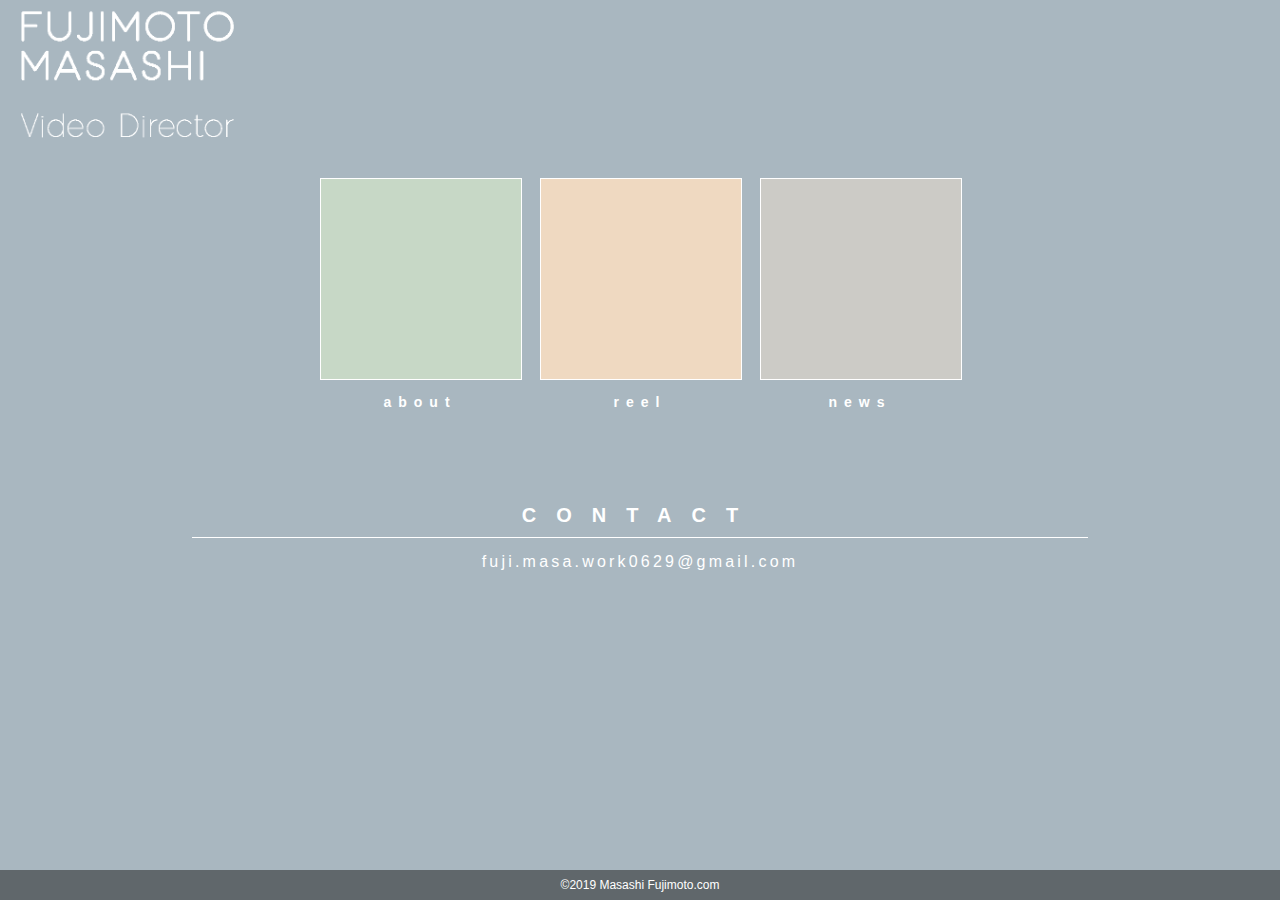
<file: index.html>
<!doctype html>
<html lang="ja">
<head>
	<title>MASASHI FUJIMOTO</title>
	<meta charset="utf-8">
	<meta http-equiv="X-UA-Compatible" content="IE=edge, chrome=1">
	<meta name="viewport" content="width=device-width, initial-scale=1.0, maxim-scale=1, user-scalable=0">
	<link rel="stylesheet" type="text/css" href="common.css">
</head>
<body>
	<header>
		<img src="header_name.png">
		<a href="#"></a>
	</header>
	<div class="wrapper">
		<div class="box">
			<div class="inside in1"></div>
			<p>about</p>
		<a href="about.html"></a>
		</div>

		<div class="box">
			<div class="inside in2"></div>
			<p>reel</p>
		<a href="reel.html"></a>
		</div>

		<div class="box">
			<div class="inside in3"></div>
			<p>news</p>
		<a href="news.html"></a>
		</div>
	</div>

	<div class="footercontent">
		<div class="contenttitle">
			<p>CONTACT</p>
			<span>fuji.masa.work0629@gmail.com</span>
		</div>
	</div>

	<footer>©︎2019 Masashi Fujimoto.com</footer>
</body>

</html>
</file>
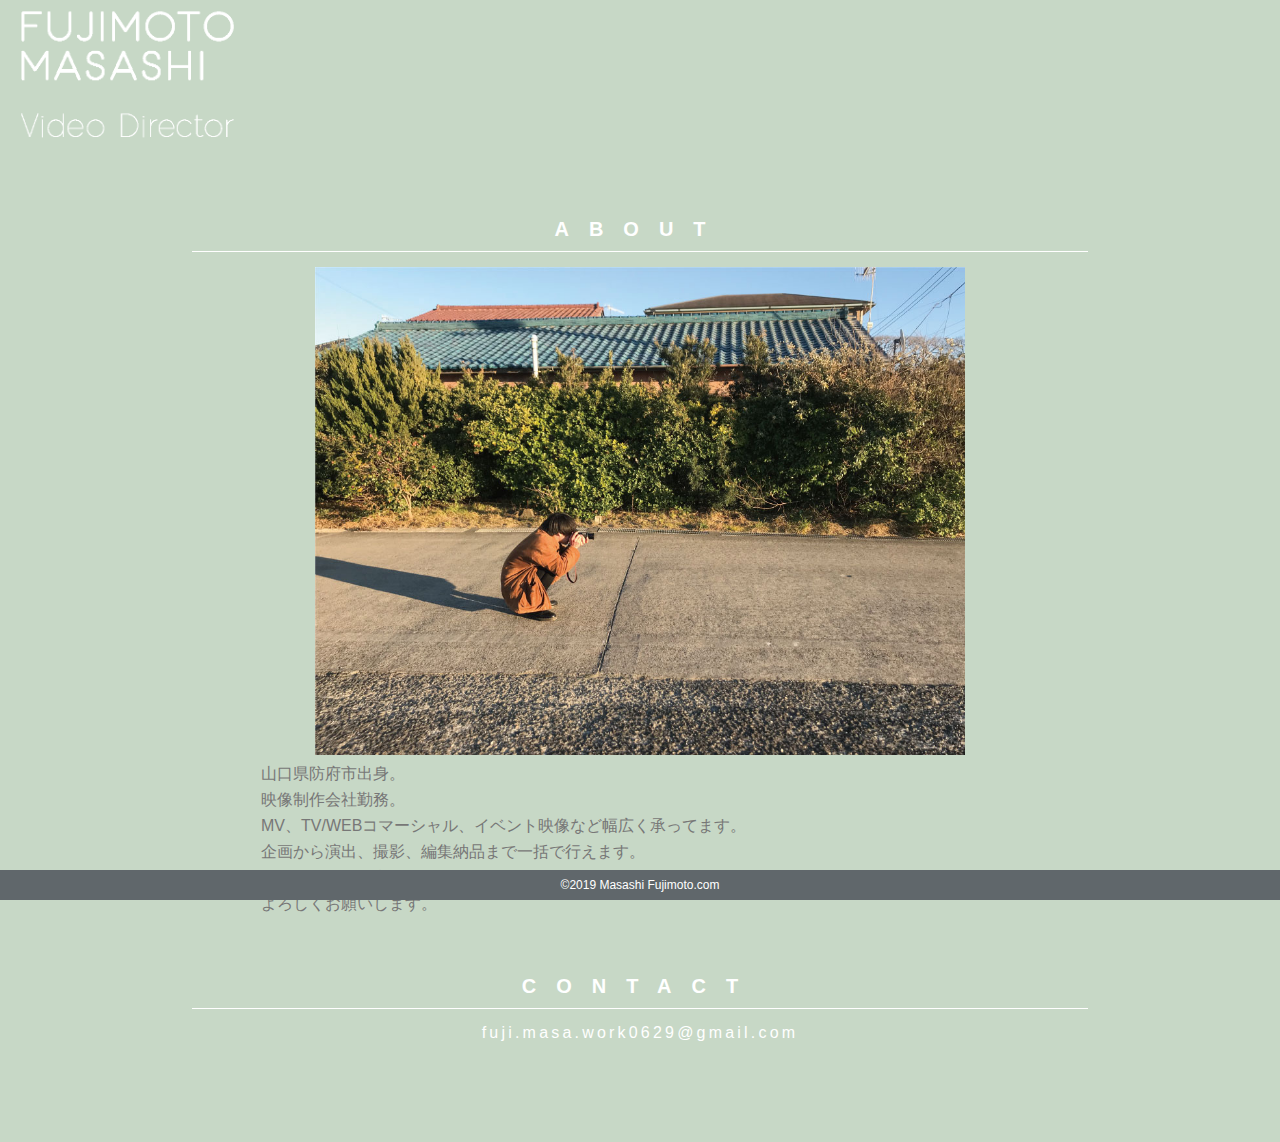
<file: about.html>
<!doctype html>
<html lang="ja">
<head>
	<title>MASASHI FUJIMOTO</title>
	<meta charset="utf-8">
	<meta http-equiv="X-UA-Compatible" content="IE=edge, chrome=1">
	<meta name="viewport" content="width=device-width, initial-scale=1.0, maxim-scale=1, user-scalable=0">
	<link rel="stylesheet" type="text/css" href="common.css">
</head>
<body style="background: #c7d8c6;">
	<header>
		<img src="header_name.png">
		<a href="index.html"></a>
	</header>

	<div class="content">
		<div class="contenttitle">
			<p>ABOUT</p>
		</div>
	</div>


	<div class="aboutwrapper">
		<div class="imgwrapper">
			<img src="about_photo.jpg">
		</div>
		<div class="description">
			<p>山口県防府市出身。</p>
			<p>映像制作会社勤務。</p>
			<p>MV、TV/WEBコマーシャル、イベント映像など幅広く承ってます。</p>
			<p>企画から演出、撮影、編集納品まで一括で行えます。 </p>
			<p>柔らかい絵が得意です。</p>
			<p>よろしくお願いします。</p>

			</p>
		</div>
	</div>

	<div class="footercontent">
		<div class="contenttitle">
			<p>CONTACT</p>
			<span>fuji.masa.work0629@gmail.com</span>
		</div>
	</div>

	<footer>©︎2019 Masashi Fujimoto.com</footer>
</body>

</html>
</file>
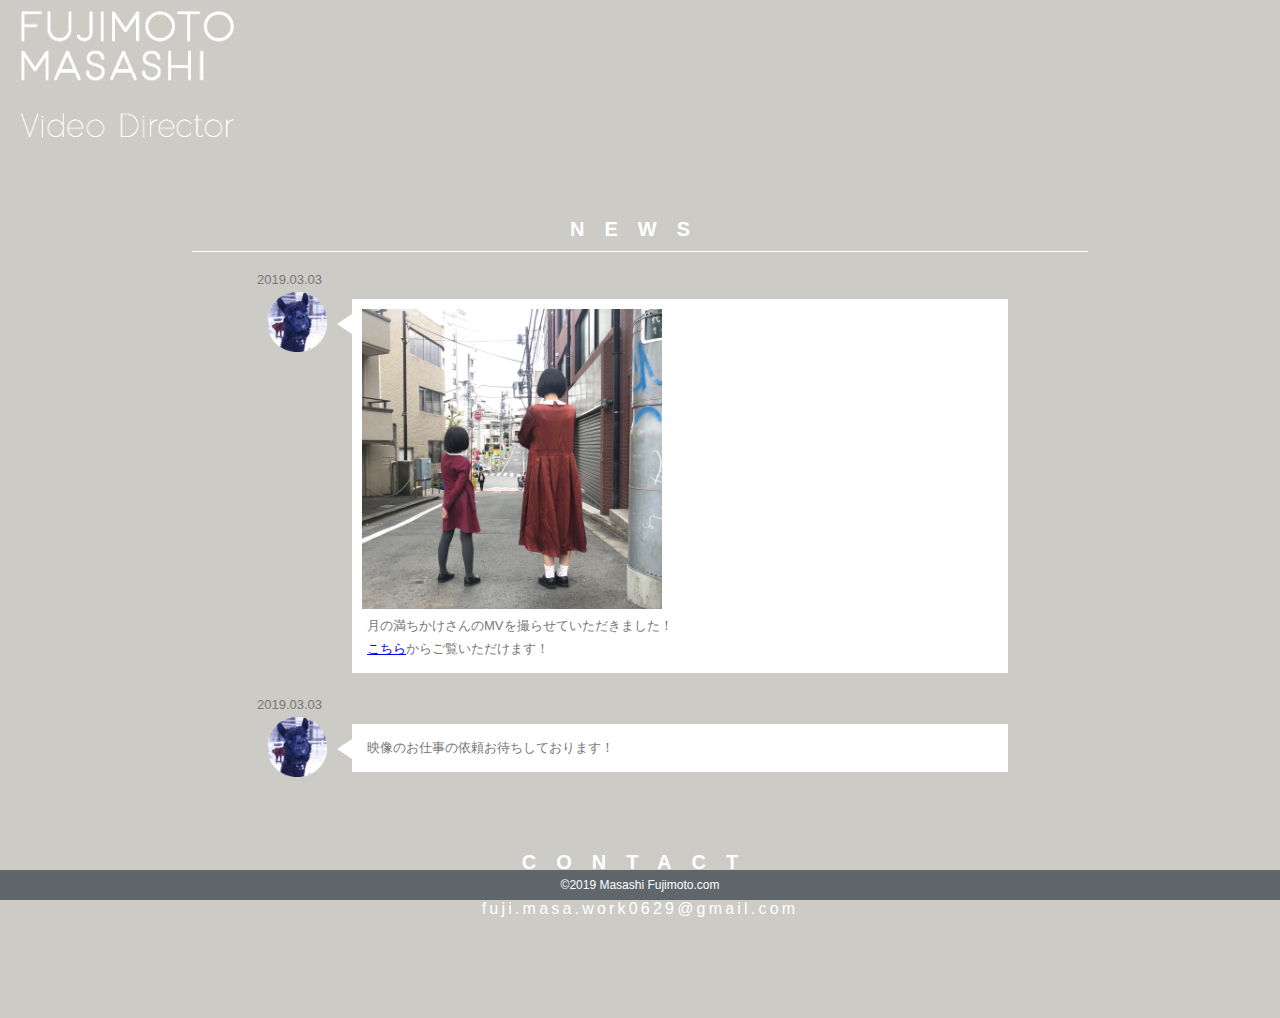
<file: news.html>
<!doctype html>
<html lang="ja">
<head>
	<title>MASASHI FUJIMOTO</title>
	<meta charset="utf-8">
	<meta http-equiv="X-UA-Compatible" content="IE=edge, chrome=1">
	<meta name="viewport" content="width=device-width, initial-scale=1.0, maxim-scale=1, user-scalable=0">
	<link rel="stylesheet" type="text/css" href="common.css">
</head>
<body style="background: #cccbc6;">
	<header>
		<img src="header_name.png">
		<a href="index.html"></a>
	</header>

	<div class="content">
		<div class="contenttitle">
			<p>NEWS</p>
		</div>
	</div>

	<div class="newswrapper">
		<div class="description">
			<p>2019.03.03</p>
			<img src="icon.png" class="icon">
			<div class="balloon">
				<img src="news_20190303.jpg">
			 	<p>月の満ちかけさんのMVを撮らせていただきました！</p>
			 	<p><a href="reel.html">こちら</a>からご覧いただけます！</p>
			</div>
		</div>

		<div class="description">
			<p>2019.03.03</p>
			<img src="icon.png" class="icon">
			<div class="balloon">
				<p>映像のお仕事の依頼お待ちしております！</p>
			</div>
		</div>
	</div>

	<div class="footercontent">
		<div class="contenttitle">
			<p>CONTACT</p>
			<span>fuji.masa.work0629@gmail.com</span>
		</div>
	</div>

	<footer>©︎2019 Masashi Fujimoto.com</footer>
</body>

</html>
</file>
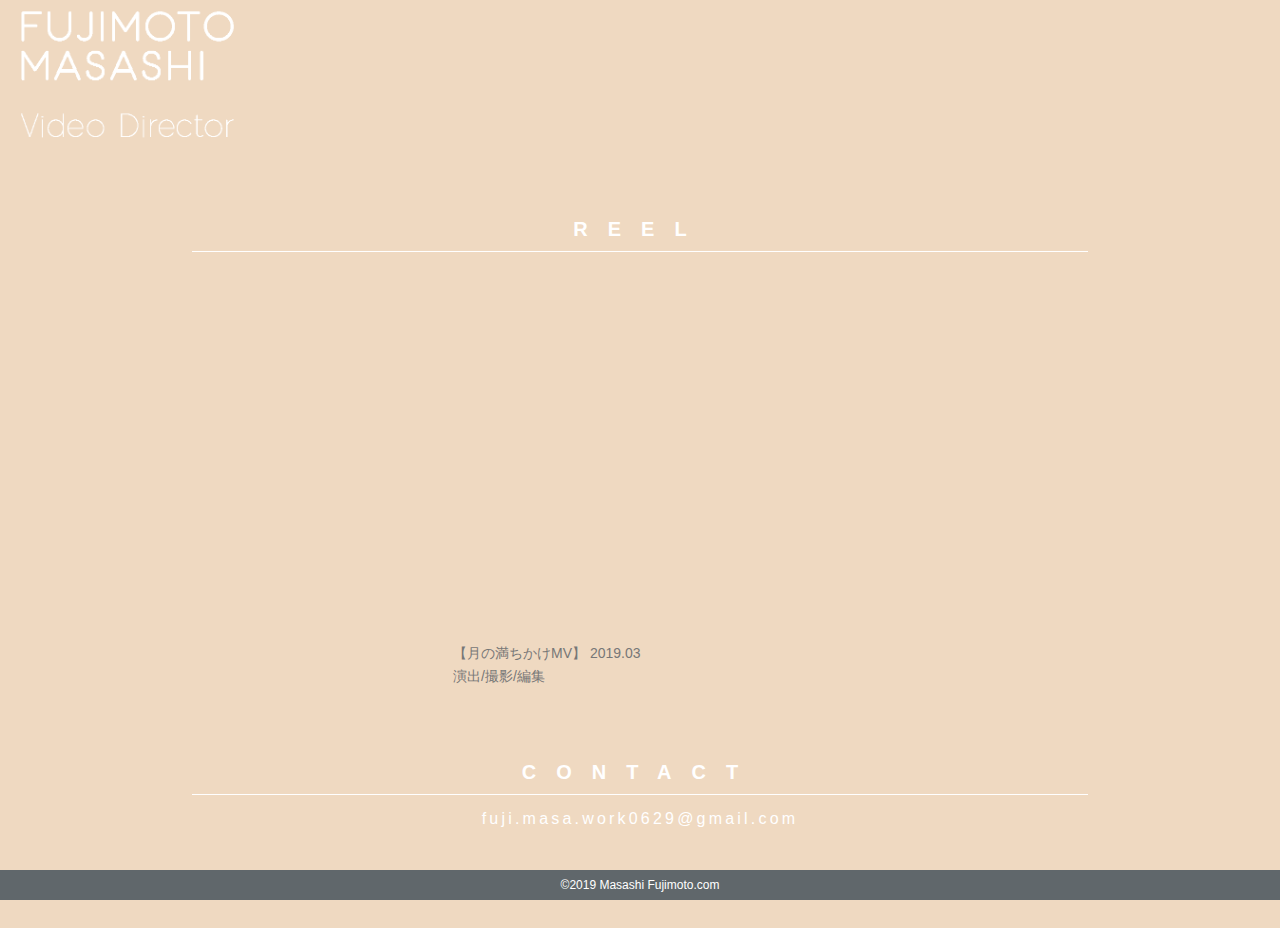
<file: reel.html>
<!doctype html>
<html lang="ja">
<head>
	<title>MASASHI FUJIMOTO</title>
	<meta charset="utf-8">
	<meta http-equiv="X-UA-Compatible" content="IE=edge, chrome=1">
	<meta name="viewport" content="width=device-width, initial-scale=1.0, maxim-scale=1, user-scalable=0">
	<link rel="stylesheet" type="text/css" href="common.css">
</head>
<body style="background: #efd9c1;">
	<header>
		<img src="header_name.png">
		<a href="index.html"></a>
	</header>

	<div class="content">
		<div class="contenttitle">
			<p>REEL</p>
		</div>
	</div>


	<div class="wrapper">
		<div class="reelwrapper">
			<iframe width="100%" height="360" src="https://www.youtube.com/embed/KvYL298rAbI" frameborder="0" allow="accelerometer; autoplay; encrypted-media; gyroscope; picture-in-picture" allowfullscreen></iframe>
			<div class="description">
				<p>【月の満ちかけMV】 2019.03</p>
				<p>演出/撮影/編集</p>
			</div>
		</div>
	</div>

	<div class="footercontent">
		<div class="contenttitle">
			<p>CONTACT</p>
			<span>fuji.masa.work0629@gmail.com</span>
		</div>
	</div>

	<footer>©︎2019 Masashi Fujimoto.com</footer>
</body>

</html>
</file>
<file: common.css>
body {
    margin: 0;
    padding: 0;
    font-family: sans-serif;
    background: #a9b7c0;
}
header {
    position: relative;
    padding-left: 20px;
    font-family: sans-serif;
    letter-spacing: 0.5em;
    color: #fff;
}
header img {
    width: 360px;
}
header a {
    position: absolute;
    top: 0;
    left: 0;
    width: 100%;
    height: 100%;
    overflow: hidden;
}
.fuji {
    font-size: 40px;
    font-weight: bold;
    margin: 0;
    line-height: 1.5;
}
.masa {
    font-size: 40px;
    font-weight: normal;
    margin: 0;
    line-height: 1;
}
.work {
    font-size: 17px;
    margin-top: 20px;
}

.wrapper {
    padding: 10px;
    margin-bottom: 20px;
    display: flex;
    flex-direction: row;
    justify-content: center;
    width: calc(100% - 20px);
    font-size: 14px;    }
    letter-spacing: 0.05em;
}
/*ABOUT用縦並び*/
.aboutwrapper {
    padding: 10px;
    margin-bottom: 20px;
    display: flex;
    flex-direction: column;
    justify-content: center;
    width: calc(100% - 20px);
    font-size: 14px;
}

.newswrapper {
    width: 
    padding: 10px;
    margin-bottom: 20px;
    display: flex;
    flex-direction: column;
    justify-content: center;
    width: calc(100% - 20px);
    font-size: 13px;
}


@media screen and (max-width: 640px) {
    .reelwrapper {
        width: 100%;
    }
}
@media screen and (min-width: 641px) {
    .reelwrapper {
        width: 640px;
    }
}

.icon {
    width: 60px;
    height: 60px;
    margin: 0 10px 0 15px;
    display: block;
    float: left;
}
.balloon {
    position: relative;
    display: inline-block;
    margin: 0.5em 0 1.5em 15px;
    padding: 10px 10px;
    min-width: 120px;
    max-width: 100%;
    color: #777;
    background: #fff;
    width: calc(100% - 120px);
}
.balloon:before {
    content: "";
    position: absolute;
    top: 30px;
    left: -25px;
    margin-top: -15px;
    border: 10px solid transparent;
    border-right: 15px solid #fff;
}
.balloon p {
  margin: 0;
  padding: 0;
}
.balloon img {
    width: 100%;
    max-width: 300px;
}
.imgwrapper * {
    width: 100%;
}
.imgwrapper img {
    width: 100%;
}
.description {
    color: #777;
}
@media screen and (max-width: 420px) {
    .imgwrapper {
        width: 90%;
        margin: 0 auto;
    }
    .description {
        width: 90%;
        margin: 0 auto;
    }
    .description p {
        margin: 5px;
    }
}
@media screen and (min-width: 421px) {
    .imgwrapper {
        width: 60%;
        margin: 0 auto;
        max-width: 650px;
    }
    .description {
        width: 60%;
        margin: 0 auto;
    }
    .description p {
        margin: 5px;
    }
}
.content {
    margin-top: 60px;
}
@media screen and (max-width: 355px) {
    .box {
        width: 30%;
        position: relative;
        margin: 5px;
    }
}
@media screen and (min-width: 356px) {
    .box {
        width: 30%;
        max-width: 200px;
        position: relative;
        margin: 10px;
    }
}
.inside {
    width: 100%;
    top: 0;
    padding: 100% 0 0;
    border: 1px solid #fff;
}
.inside::hover {
    background-color: #fff;
    opacity: 0;
}
.in1 {
    background: #c7d8c6;
}
.in2 {
    background: #efd9c1;
}
.in3 {
    background: #cccbc6;
}

.box a {
    position: absolute;
    top: 0;
    left: 0;
    width: 100%;
    height: 100%;
    overflow: hidden;
}

.box p {
    color: #fff;
    font-weight: bold;
    bottom: 0;
    width: 100%;
    text-align: center;
    letter-spacing: 0.5em;
}
.footercontent {
    margin: 60px 0 100px 0;
}
.contenttitle {
    color: #fff;
    text-align: center;
    width: 100%;
}
.contenttitle p {
    font-size: 20px;
    font-weight: bold;
    letter-spacing: 1em;
    border-bottom: 1px solid #fff;
    width: 70%;
    padding-bottom: 10px;
    margin: 0 auto;
    margin-bottom: 15px;
}
@media screen and (min-width: 371px) {
    .contenttitle span {
        letter-spacing: 0.2em;
    }
}
footer {
    width: 100%;
    padding: 5px 0;
    text-align: center;
    background: #60676b;
    color: #fff;
    font-size: 12px;
    position: fixed;
    bottom: 0;
    line-height: 20px;
}
</file>
